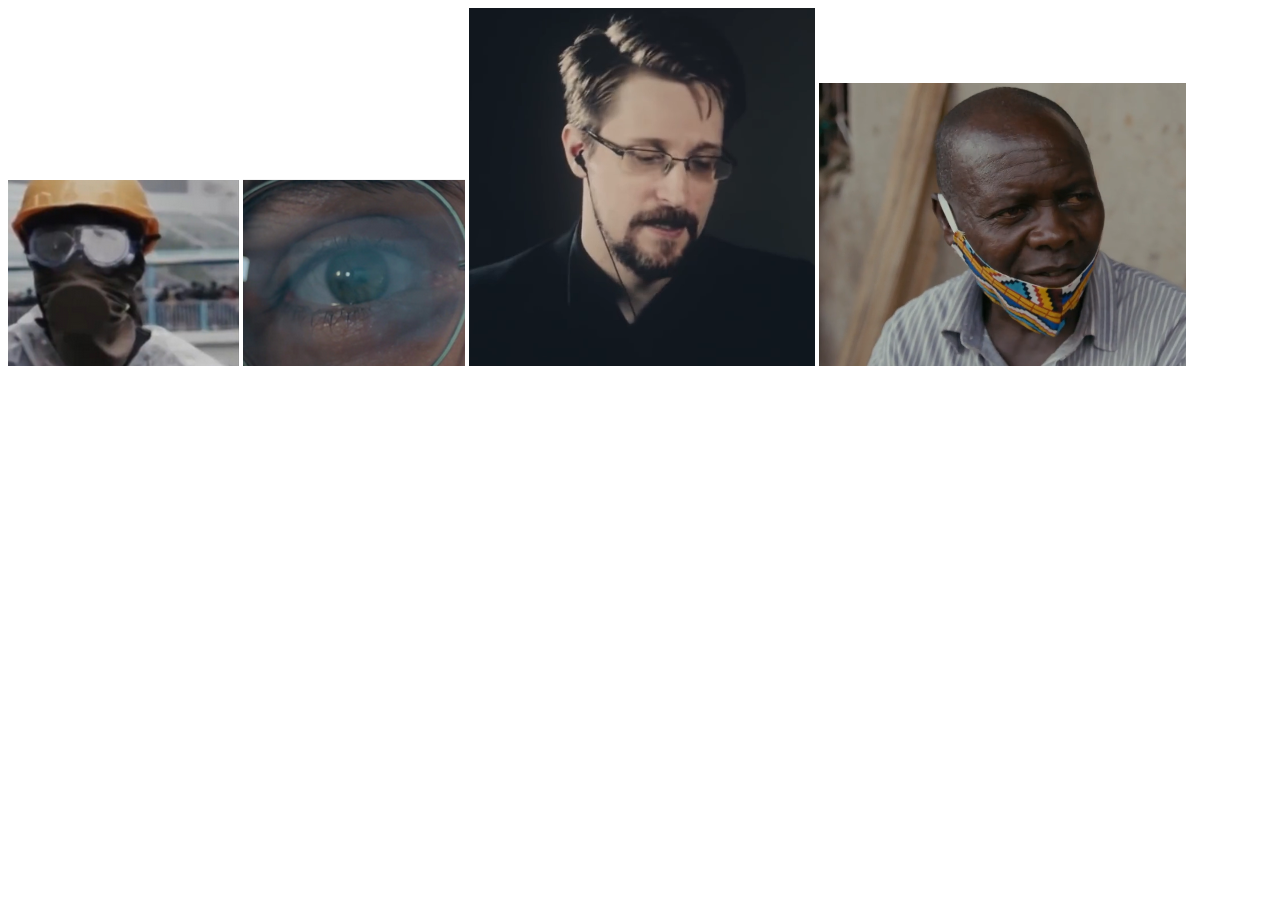
<file: index.html>
<html>

<head>

    <script data-goatcounter="https://beforvice.goatcounter.com/count"
    async src="//gc.zgo.at/count.js"></script>



</head>

<body>

    <a href="Sids/Vid-side/1.html"><img src="Sids/Img/1.png" alt="" /></a>

    <a href="Sids/Vid-side/2.html"><img src="Sids/Img/2.png" alt="" /></a>

    <a href="Sids/Vid-side/3.html"><img src="Sids/Img/3.png" alt="" /></a>

    <a href="Sids/Vid-side/4.html"><img src="Sids/Img/4.png" alt="" /></a>
</body>

</html>
</file>
